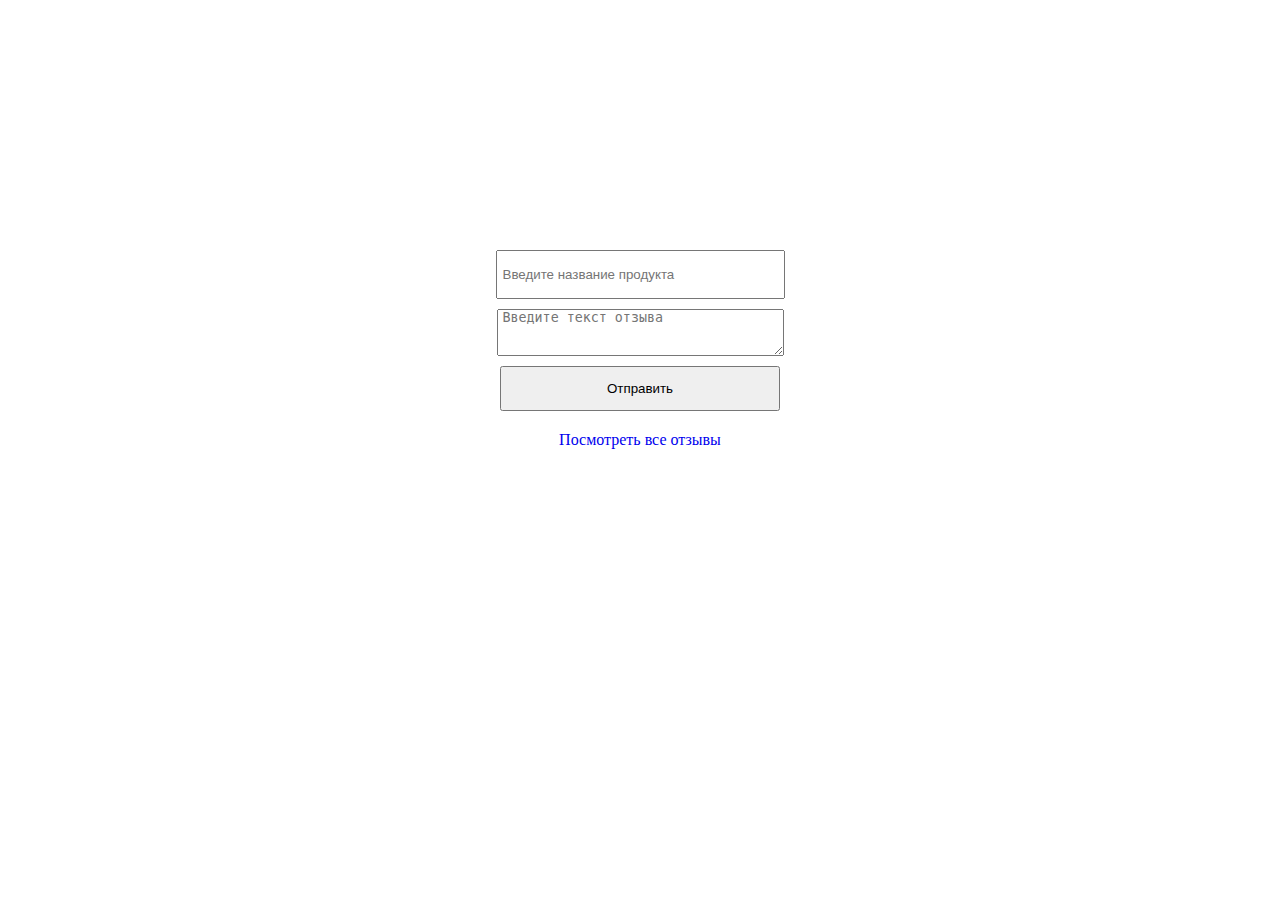
<file: index.html>
<!DOCTYPE html>
<html lang="en">

<head>
    <meta charset="UTF-8">
    <meta name="viewport" content="width=device-width, initial-scale=1.0">
    <title>Document</title>
    <link rel="stylesheet" href="style.css">
</head>

<body>
    <main class="content">
        <div class="main-form">
            <form id="review-form" action="#">
                <input class="review-form-input" type="text" form="review-form" placeholder="Введите название продукта">
                <textarea class="review-form-textarea" form="review-form" id="form-text" placeholder="Введите текст отзыва"></textarea>
                <button class="review-form-btn" form="main-form">Отправить</button>
                <p class="review-form-answer"></p>

                <a href="review.html">Посмотреть все отзывы</a>
            </form>
        </div>
    </main>
    <script src="script.js"></script>
</body>

</html>
</file>
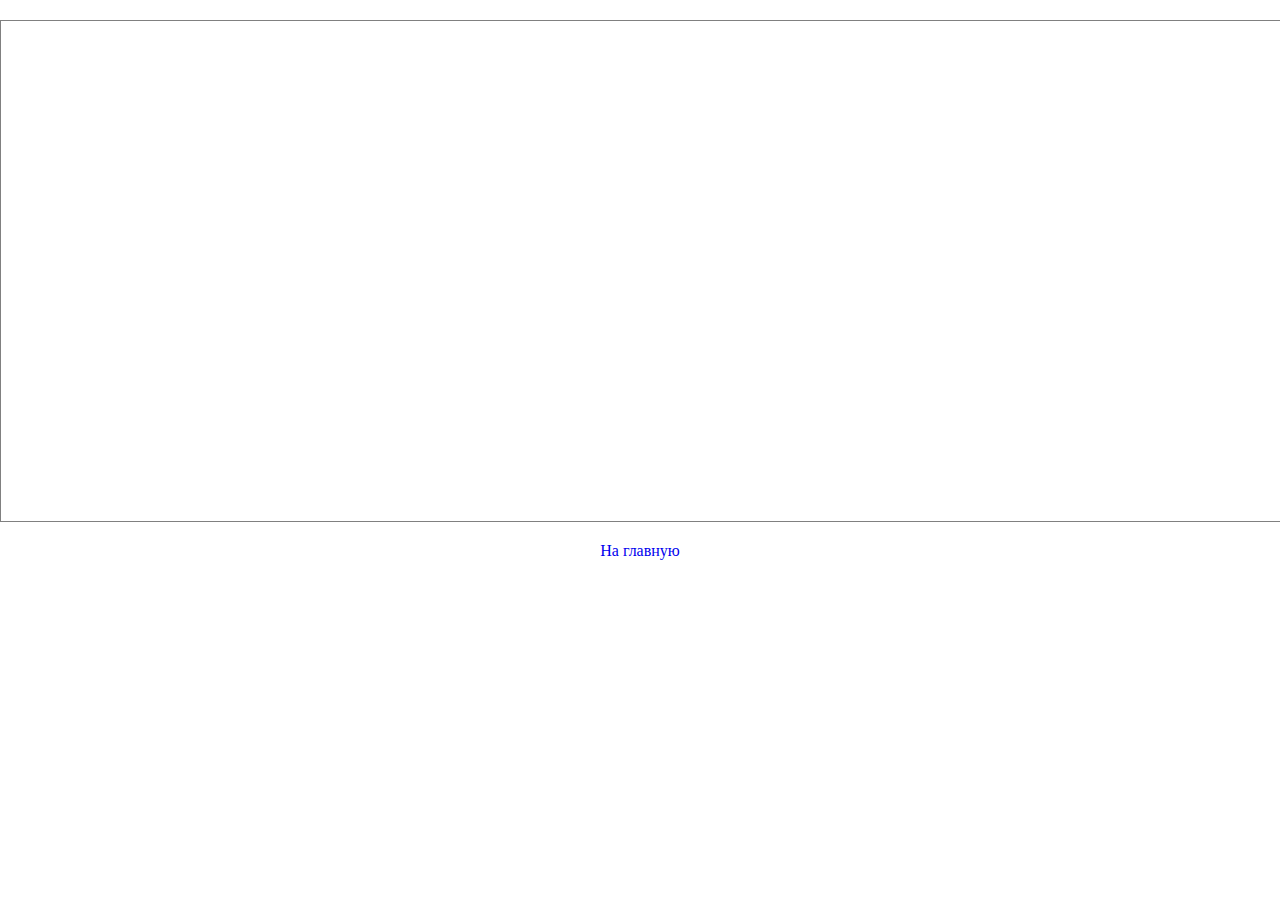
<file: review.html>
<!DOCTYPE html>
<html lang="en">

<head>
    <meta charset="UTF-8">
    <meta name="viewport" content="width=device-width, initial-scale=1.0">
    <link rel="stylesheet" href="style.css">
    <title>Reviews</title>
</head>

<body>
    <main class="content">
        <div class="reviews">
            <!-- <h3 class="review-header">samsung</h3>
            <div class="subblock-reviews hidden">
                <p>awesome</p><span id="delete">Удалить</span>
            </div> -->
        </div>
        <a href="index.html">На главную</a>
    </main>
    <script src="script2.js"></script>
</body>

</html>
</file>
<file: style.css>
* {
    margin: 0;
    padding: 0;
    text-decoration: none;
}

main {
    margin: 0 auto;
    text-align: center;
}

#review-form {
    display: flex;
    flex-direction: column;
    justify-content: center;
    align-items: center;
    gap: 10px;
    margin-top: 250px;
}

#review-form input {
    width: 280px;
    height: 45px;
    padding-left: 5px;
}

#review-form textarea {
    width: 280px;
    height: 45px;
    padding-left: 5px;
}

#review-form button {
    width: 280px;
    height: 45px;
}

.reviews {
    border: 1px solid gray;
    width: 1280px;
    height: 500px;
    margin: 20px auto;
    overflow: scroll;
    display: flex;
    flex-direction: column;
    align-items: center;
}

.review {
    margin-top: 20px;
    width: 250px;
    height: 50px;
    border: 1px solid gray;
}

.review-header {
    font-size: 25px;
    width: 800px;
    height: 40px;
    border: 1px solid gray;
    margin-top: 10px;
    cursor: pointer;
}

.subblock-reviews {
    background: rgb(224, 224, 224);
    border: 1px solid gray;
    width: 800px;
    height: auto;
    padding: 10px 0;
    font-size: 16px;
}

.hidden {
    display: none;
}

#delete {
    display: inline;
    font-size: 14px;
    color: blue;
    cursor: pointer;
}
</file>
